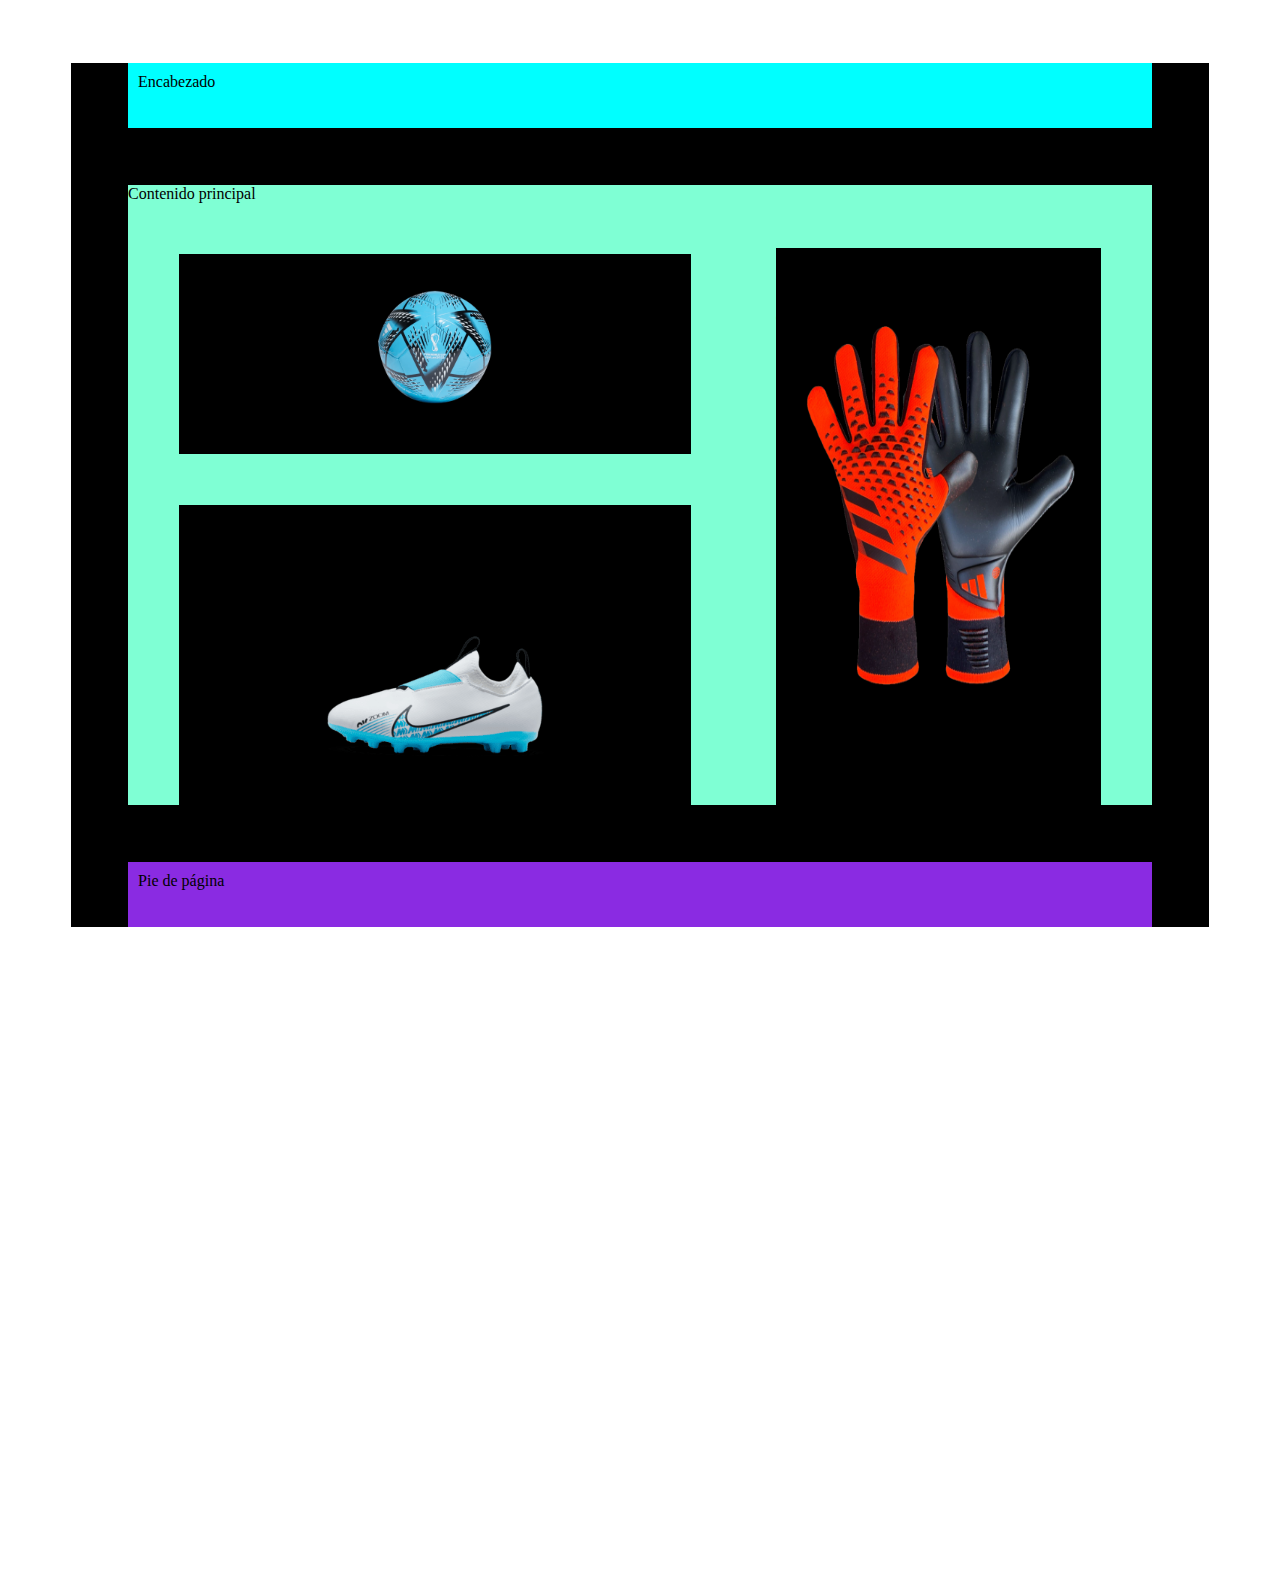
<file: index.html>
<!DOCTYPE html>
<html lang="es">
<head>
    <meta charset="UTF-8">
    <meta http-equiv="X-UA-Compatible" content="IE=edge">
    <meta name="viewport" content="width=device-width, initial-scale=1.0">
    <title>Vinos|México|Turismo</title>
    <link rel="stylesheet" href="css/estilo1.css">
</head>
<body>
  
    <div class="principal">
    <div class="header"> Encabezado </div>
    <div class="main"> Contenido principal 
        <div class="box1">cuadro1
            <center>
                <img src="images/balon.png" 
                title="Balon adidas"
                alt="Se encuentra un balon resistente y de calidad de la marca adidas"
                width="150px"
                height="150"
                </center>
        </div>
        <div class="box2">cuadro2
            <center>
                <img src="images/tachos.png" 
                title="Tachos NIke"
                alt="Se encuentran unos tachos "
                width="300px"
                height="300px"
                </center>
        </div>
        <div class="box3">cuadro3
            <center>
            <img src="images/guantes.png" 
            title="Guantes Adidas "
            alt="Se encuentra unos guantes adidas de la mejor calidad"
            width="290px"
            height="360px"
            </center>
        </div>
    </div>
    <div class="footer"> Pie de página </div>    
    </div>
  
</body>
</html>
</file>
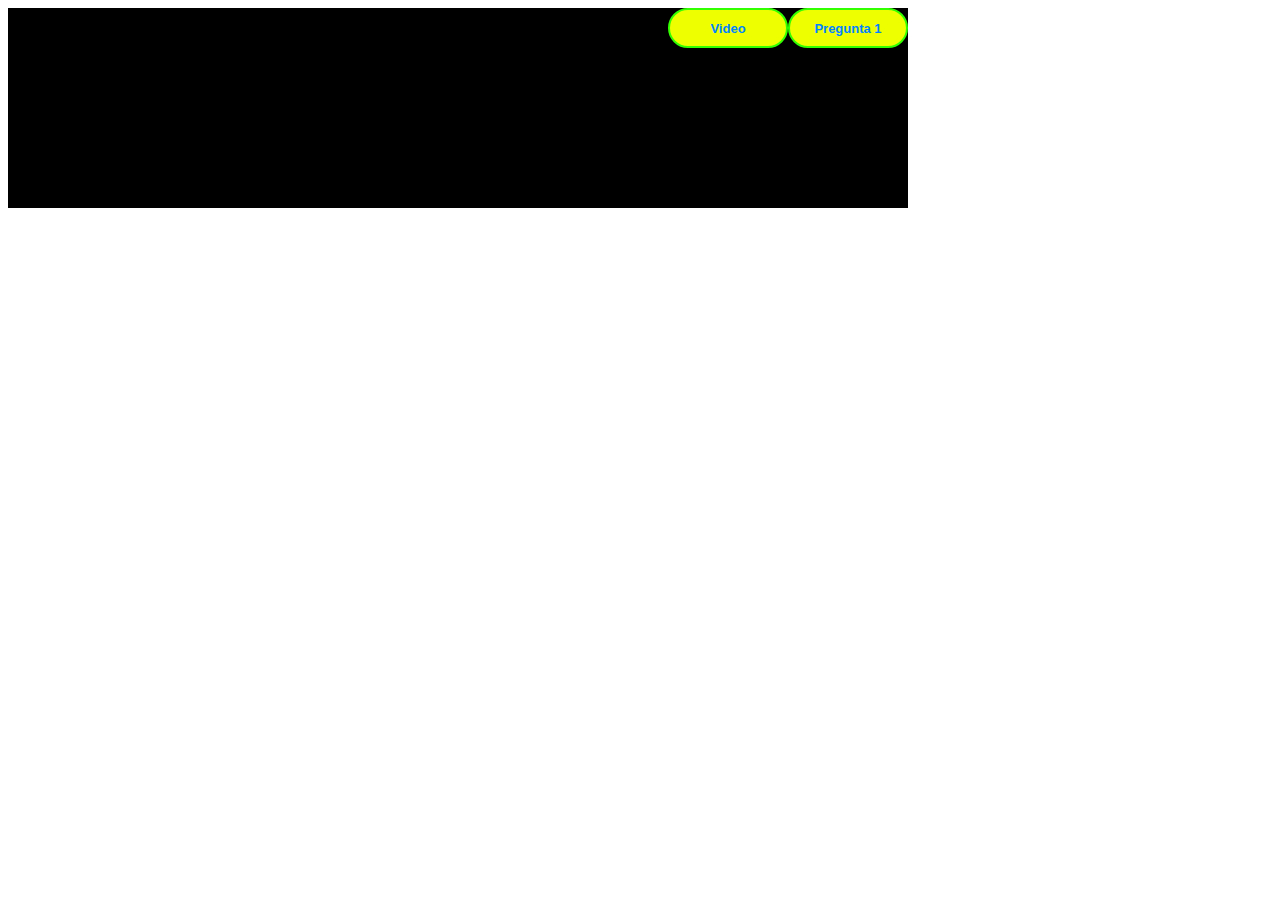
<file: html/botones.html>
<!DOCTYPE html>
<html lang="en">
<head>
    <meta charset="UTF-8">
    <meta name="viewport" content="width=<device-width>, initial-scale=1.0">
    <title>Document</title>
    <link rel="stylesheet" href="../css/estiloBTN.css">
    <script src="../js/funciones.js"></script>
</head>
<body>
    <div class="section1">
        <button class="btn1" onclick="adivinar()">Pregunta 1 </button>
        <button class="btn2" onclick="llevar()">Video </button>
    </div>
</body>
</html>
</file>
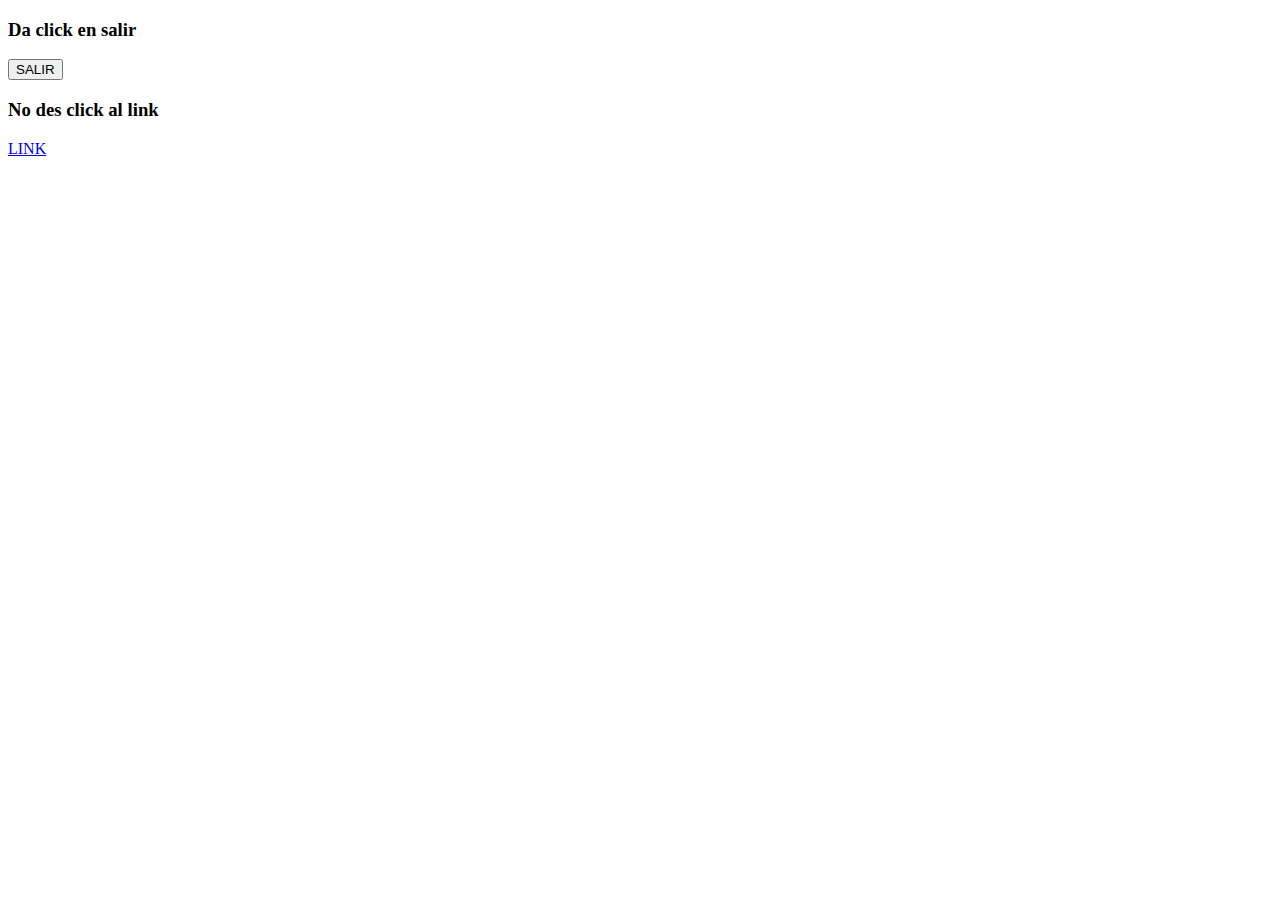
<file: html/ejemplo.html>
<!DOCTYPE html>
<html lang="en">
<head>
    <meta charset="UTF-8">
    <meta name="viewport" content="width=device-width, initial-scale=1.0">
    <title>Document</title>
    <script src="../js/funciones.js"></script>
</head>
<body>
    <h3>Da click en salir</h3>
    <button onclick="msj_salir()">SALIR</button> 
    <h3>No des click al link</h3>
    <a href="#"onclick="invitar()">LINK</a> 
</body>
</html>
</file>
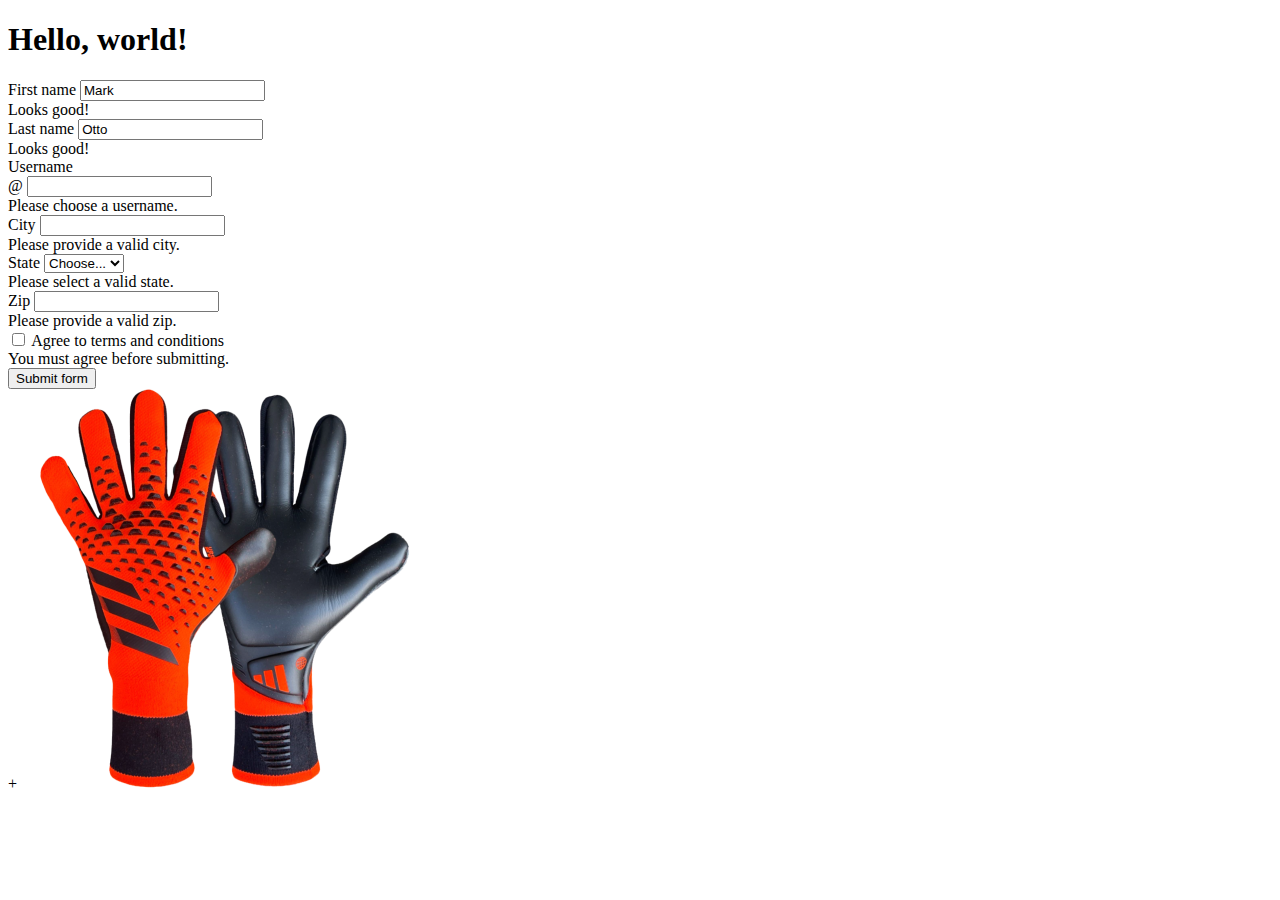
<file: html/formulario.HTML>
<!doctype html>
<html lang="en">
  <head>
    <meta charset="utf-8">
    <meta name="viewport" content="width=device-width, initial-scale=1">
    <title>Bootstrap demo</title>
    <link href="https://cdn.jsdelivr.net/npm/bootstrap@5.3.0/dist/css/bootstrap.min.css" rel="stylesheet" integrity="sha384-9ndCyUaIbzAi2FUVXJi0CjmCapSmO7SnpJef0486qhLnuZ2cdeRhO02iuK6FUUVM" crossorigin="anonymous">
    <script src="https://cdn.jsdelivr.net/npm/bootstrap@5.3.0/dist/js/bootstrap.bundle.min.js" integrity="sha384-geWF76RCwLtnZ8qwWowPQNguL3RmwHVBC9FhGdlKrxdiJJigb/j/68SIy3Te4Bkz" crossorigin="anonymous"></script>
  </head>
  <body>
    <h1>Hello, world!</h1>

<!--CONTENEDOR PRINCIPAL-->
<div class="container-sm">
<!--FORMULARIO-->
<form class="row g-3">
    <div class="col-md-4">
      <label for="validationServer01" class="form-label">First name</label>
      <input type="text" class="form-control is-valid" id="validationServer01" value="Mark" required>
      <div class="valid-feedback">
        Looks good!
      </div>
    </div>
    <div class="col-md-4">
      <label for="validationServer02" class="form-label">Last name</label>
      <input type="text" class="form-control is-valid" id="validationServer02" value="Otto" required>
      <div class="valid-feedback">
        Looks good!
      </div>
    </div>
    <div class="col-md-4">
      <label for="validationServerUsername" class="form-label">Username</label>
      <div class="input-group has-validation">
        <span class="input-group-text" id="inputGroupPrepend3">@</span>
        <input type="text" class="form-control is-invalid" id="validationServerUsername" aria-describedby="inputGroupPrepend3 validationServerUsernameFeedback" required>
        <div id="validationServerUsernameFeedback" class="invalid-feedback">
          Please choose a username.
        </div>
      </div>
    </div>
    <div class="col-md-6">
      <label for="validationServer03" class="form-label">City</label>
      <input type="text" class="form-control is-invalid" id="validationServer03" aria-describedby="validationServer03Feedback" required>
      <div id="validationServer03Feedback" class="invalid-feedback">
        Please provide a valid city.
      </div>
    </div>
    <div class="col-md-3">
      <label for="validationServer04" class="form-label">State</label>
      <select class="form-select is-invalid" id="validationServer04" aria-describedby="validationServer04Feedback" required>
        <option selected disabled value="">Choose...</option>
        <option>...</option>
      </select>
      <div id="validationServer04Feedback" class="invalid-feedback">
        Please select a valid state.
      </div>
    </div>
    <div class="col-md-3">
      <label for="validationServer05" class="form-label">Zip</label>
      <input type="text" class="form-control is-invalid" id="validationServer05" aria-describedby="validationServer05Feedback" required>
      <div id="validationServer05Feedback" class="invalid-feedback">
        Please provide a valid zip.
      </div>
    </div>
    <div class="col-12">
      <div class="form-check">
        <input class="form-check-input is-invalid" type="checkbox" value="" id="invalidCheck3" aria-describedby="invalidCheck3Feedback" required>
        <label class="form-check-label" for="invalidCheck3">
          Agree to terms and conditions
        </label>
        <div id="invalidCheck3Feedback" class="invalid-feedback">
          You must agree before submitting.
        </div>
      </div>
    </div>
    <div class="col-12">
      <button class="btn btn-primary" type="submit">Submit form</button>
    </div>
  </form>

<!--FIN DE FORMULARIO-->

<!--imagen responsiva-->+
<img src="../images/guantes.png" class="img-fluid" alt="GTR">


  </div>
<!--fin de contenedor principal-->

  </body>
</html>
</file>
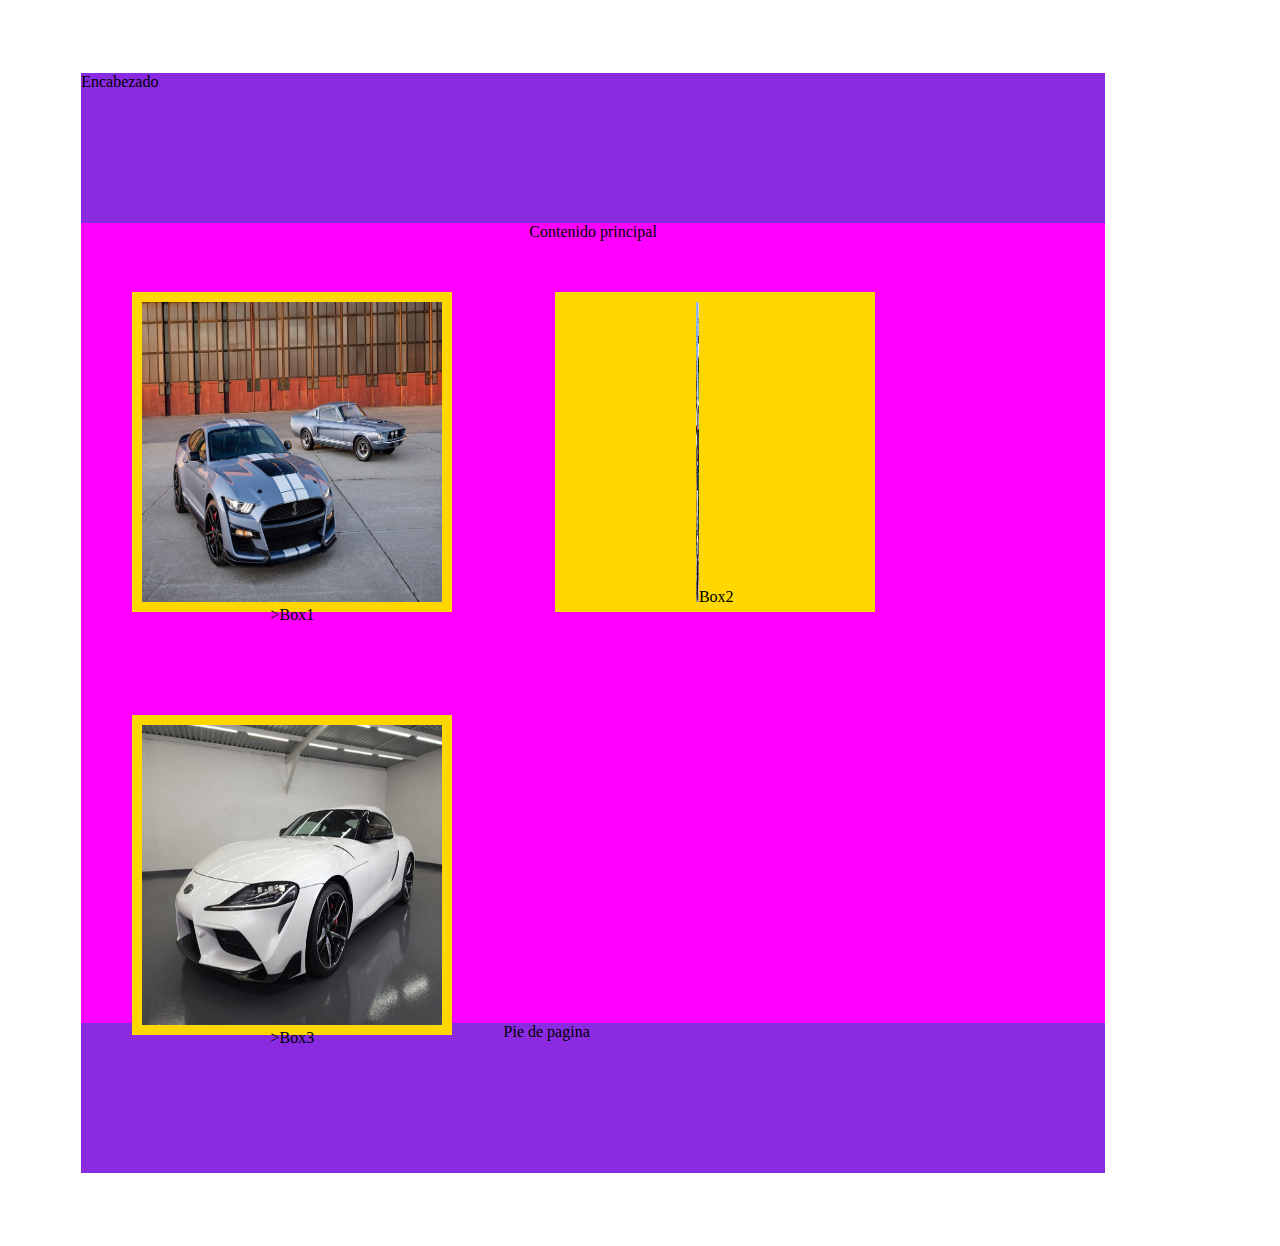
<file: html/layout3.html>
<!DOCTYPE html>
<html lang="es">
<head>
    <meta charset="UTF-8">
    <meta http-equiv="X-UA-Compatible" content="IE=edge">
    <meta name="viewport" content="width=device-width, initial-scale=1.0">
    <title>Maquetado 3</title>
    <link rel="stylesheet" href="../css/estilo3.css"/>
</head>
<body>
    <div class="conteiner">
        <div class="header">Encabezado</div>
        <div class="main-content">Contenido principal
            <br>
            <div class="box" 
            <center>
                <img src="../images/mustang.jpeg" 
                title="Balon adidas"
                alt="Se encuentra un balon resistente y de calidad de la marca adidas"
                width="300px"
                height="300px"
                </center>>Box1</div>
            <div class="box"> <center>
                <img src="../images/gtr.jpg" 
                title="Balon adidas"
                alt="Se encuentra un balon resistente y de calidad de la marca adidas"
                width="3    00px"
                height="300px"
                </center>Box2</div>
            <div class="box" 
            <center>
                <img src="../images/supra.jpg" 
                title="Balon adidas"
                alt="Se encuentra un balon resistente y de calidad de la marca adidas"
                width="300px"
                height="300px"
                </center>>Box3</div>

        </div>
        <div class="footer">Pie de pagina</div>

    </div>    
</body>
</html>
</file>
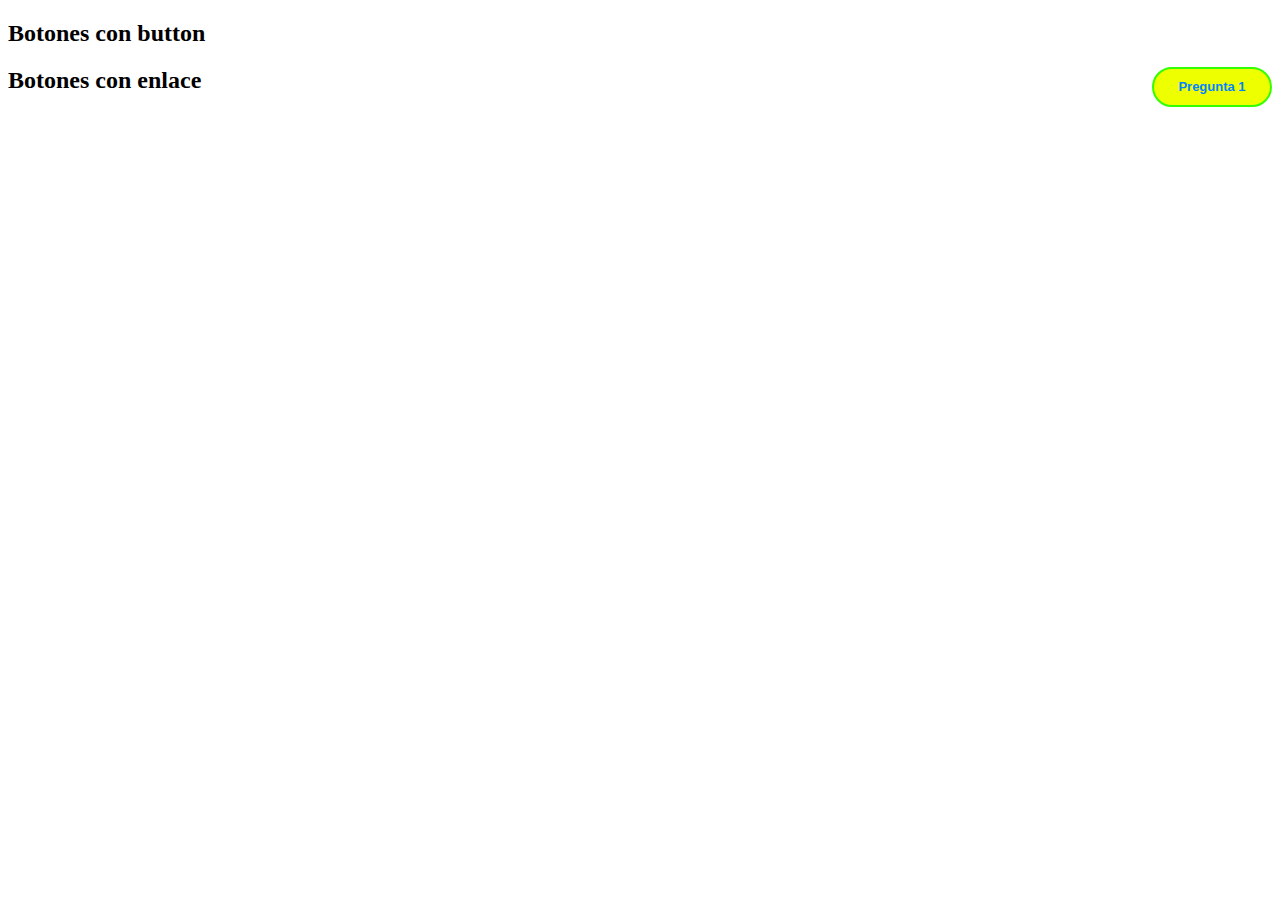
<file: subir/botones.html>
<!DOCTYPE html>
<html lang="en">
<head>
    <meta charset="UTF-8">
    <meta name="viewport" content="width=device-width>, initial-scale=1.0">
    <title>Document</title>
    <link rel="stylesheet" href="../css/estiloBTN.css">
    <script src="../js/funciones.js"></script>
</head>
<body>
    <div class="container">

       <div class="botones">
        <h2>Botones con button</h2>
        <button class="btn1" onclick="adivinar()">Pregunta 1 </button>

        <h2>Botones con enlace</h2>
       </div>
       
    </div>
</body>
</html>
</file>
<file: css/estilo1.css>
.principal{
width: 90%;
height: 100%;    
left: 0;
right: 0;
margin: auto;
background-color: black;
margin: 5%;
}
.header{
    background-color: aqua;
    margin: 5%;
    padding: 10px;
    height: 45px;
}
.main{
    background-color: aquamarine;
    height: 90%;
    margin: 5%;
}
.box1{
    margin: 5%;
    height: 200px;
    width: 50%;
    background-color: black;
}

.box2   {
    margin: 5%;
    height: 300px;
    width: 50%;
    background-color: black;
    
}
.box3   {
   
   float: right;
    margin: 5%;
    height: 550px;
    width: 325px;
    position: relative;
    top: -660px;
    background-color: black;
    padding-top: 60px;
}
.footer{
    background-color: blueviolet;
    margin: 5%;
    padding: 10px;  
    height: 45px;
}
.section{
    background-color: rgb(255, 251, 0);
    width: 80%;
    height: 30%;
    margin: 20px;
    padding: 20px;
}
</file>
<file: css/estiloBTN.css>
.section1{
    width: 900px;
    height: 200px;
    background-color: #000000;
}
.btn1{
    float: right;
    background-color: #eeff00;
    width: 120px;
    height: 40px;
    color: #0084ff;
    border-radius: 50px;
    font-family: Verdana, Geneva, Tahoma, sans-serif;
    font-size: 13px;
    font-weight: bold;   /*negritas*/
    cursor: pointer;
    border: 2px solid #33ff00;
    
}
.btn2{
    float: right;
    background-color: #eeff00;
    width: 120px;
    height: 40px;
    color: #0084ff;
    border-radius: 50px;
    font-family: Verdana, Geneva, Tahoma, sans-serif;
    font-size: 13px;
    font-weight: bold;   /*negritas*/
    cursor: pointer;
    border: 2px solid #33ff00;
    
}
</file>
<file: css/estilo3.css>
.conteiner{
     width: 90%;
     height: 100%;
     left: 0;
    right: 0;
    margin: auto;
    margin: 5%;
    padding: 10px;
}
.header,.footer{
    width: 90%;
    height: 150px;
    background-color: blueviolet;

}
.main-content{

    
    width: 90%;
    height: 800px;
    background-color: fuchsia;
    text-align: center;

}
.box{
    width: 300px;
    height: 300px;
    background-color: gold;
    margin: 20px;
    padding: 10px;
    margin: 5%;
    float: left;
    text-align: center;
}
</file>
